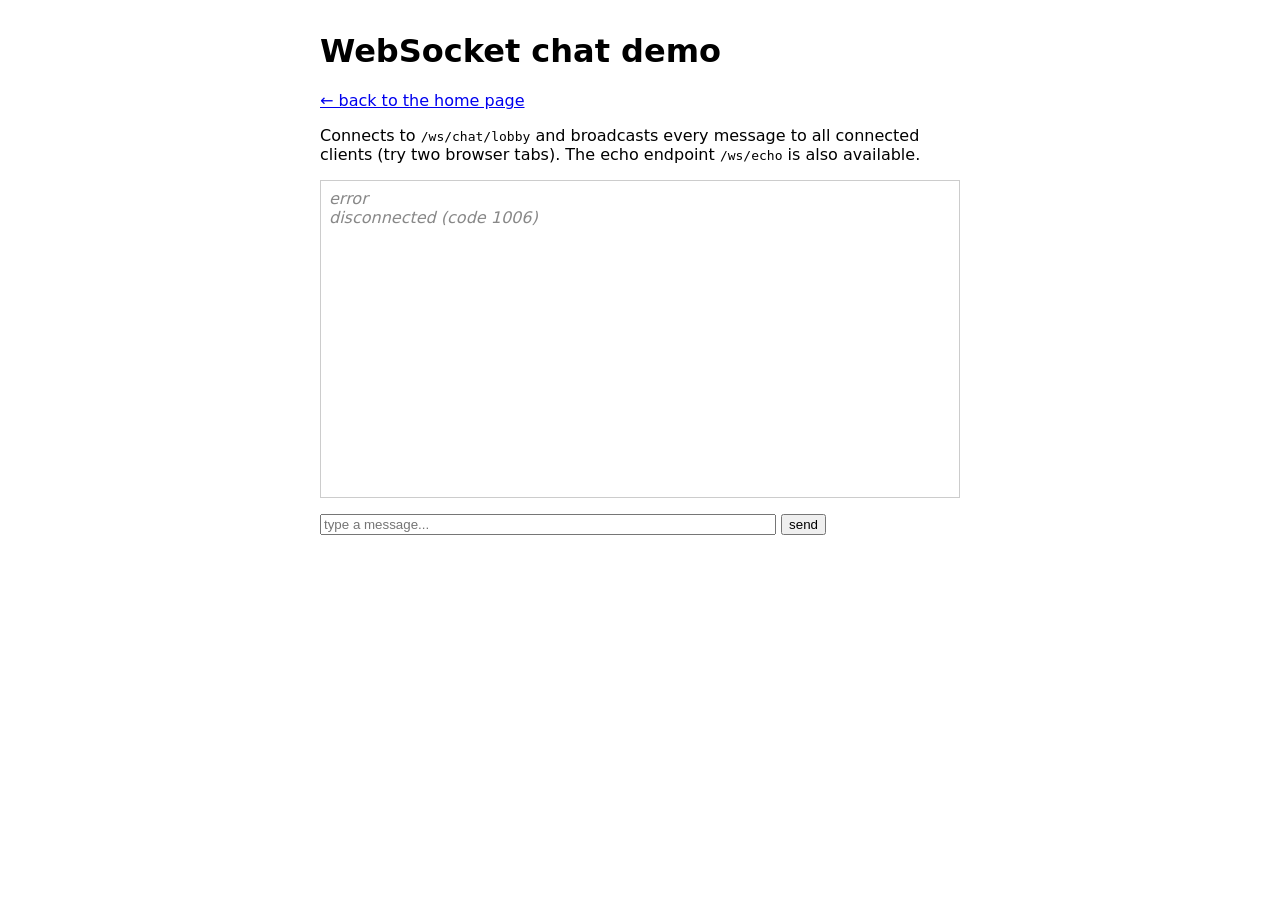
<file: examples/www/ws.html>
<!doctype html>
<html lang="en">
<head>
<meta charset="utf-8">
<title>c-http WebSocket demo</title>
<style>
  body { font-family: system-ui, sans-serif; max-width: 640px; margin: 2rem auto; padding: 0 1rem; }
  #log { border: 1px solid #ccc; height: 300px; overflow-y: auto; padding: .5rem; margin: 1rem 0; }
  .me { color: #080; }
  .sys { color: #888; font-style: italic; }
  input { width: 70%; }
</style>
</head>
<body>
<h1>WebSocket chat demo</h1>
<p>
  <a href="/">&larr; back to the home page</a>
</p>
<p>
  Connects to <code>/ws/chat/lobby</code> and broadcasts every message
  to all connected clients (try two browser tabs).
  The echo endpoint <code>/ws/echo</code> is also available.
</p>
<div id="log"></div>
<input id="msg" placeholder="type a message..." autocomplete="off">
<button id="send">send</button>

<script>
const log = (text, cls) => {
  const line = document.createElement("div");
  if (cls) line.className = cls;
  line.textContent = text;
  document.getElementById("log").appendChild(line);
  log_scroller.scrollTop = log_scroller.scrollHeight;
};
const log_scroller = document.getElementById("log");

let ws = new WebSocket(
  (location.protocol === "https:" ? "wss://" : "ws://") +
  location.host + "/ws/chat/lobby"
);
ws.onopen = () => log("connected", "sys");
ws.onclose = (e) => log("disconnected (code " + e.code + ")", "sys");
ws.onerror = () => log("error", "sys");
ws.onmessage = (e) => log(e.data);

document.getElementById("send").onclick = send;
document.getElementById("msg").addEventListener("keydown", (e) => {
  if (e.key === "Enter") send();
});
function send() {
  const input = document.getElementById("msg");
  if (input.value === "") return;
  ws.send(input.value);
  log("me: " + input.value, "me");
  input.value = "";
}
</script>
</body>
</html>
</file>
